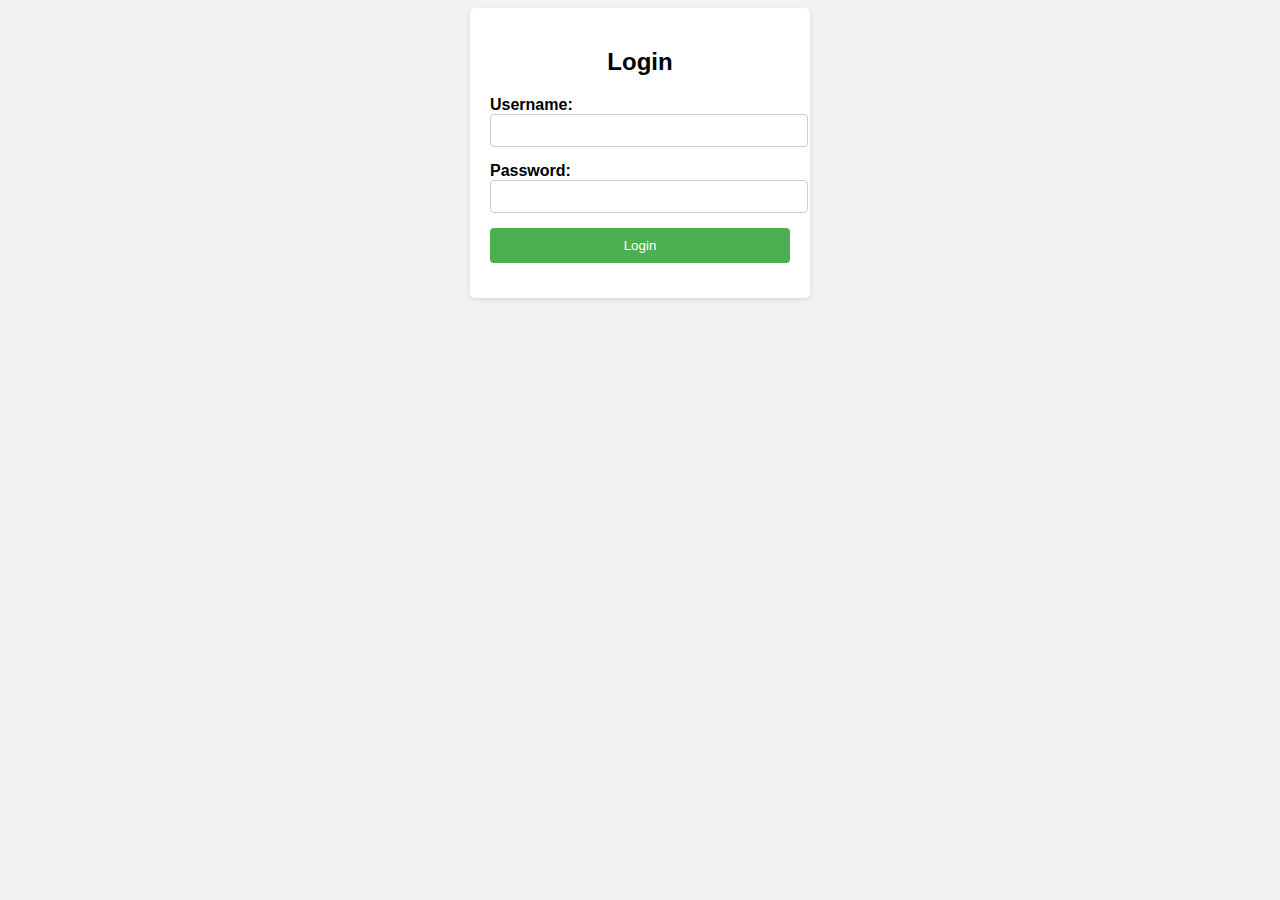
<file: app/templates/login.html>
<!DOCTYPE html>
<html>
<head>
    <title>Login</title>
    <style>
        body {
            background-color: #f2f2f2;
            font-family: Arial, sans-serif;
        }

        .container {
            width: 300px;
            margin: 0 auto;
            padding: 20px;
            background-color: #fff;
            border-radius: 5px;
            box-shadow: 0 2px 5px rgba(0, 0, 0, 0.1);
        }

        h2 {
            text-align: center;
            margin-bottom: 20px;
        }

        .form-group {
            margin-bottom: 15px;
        }

        label {
            display: block;
            font-weight: bold;
        }

        input[type="text"],
        input[type="password"] {
            width: 100%;
            padding: 8px;
            border: 1px solid #ccc;
            border-radius: 4px;
        }

        .btn {
            display: block;
            width: 100%;
            padding: 10px;
            background-color: #4CAF50;
            color: #fff;
            text-align: center;
            border: none;
            border-radius: 4px;
            cursor: pointer;
        }

        .error {
            color: #f00;
            margin-top: 10px;
            text-align: center;
        }
    </style>
</head>
<body>
    <div class="container">
        <h2>Login</h2>
        <form id="login-form" method="POST">
            <div class="form-group">
                <label for="username">Username:</label>
                <input type="text" id="username" name="username" required>
            </div>
            <div class="form-group">
                <label for="password">Password:</label>
                <input type="password" id="password" name="password" required>
            </div>
            <div class="form-group">
                <button type="submit" class="btn">Login</button>
            </div>
            <div id="error-message" class="error"></div>
        </form>
    </div>

    <script>
        document.addEventListener('DOMContentLoaded', function() {
            var loginForm = document.getElementById('login-form');
            var errorMessage = document.getElementById('error-message');

            loginForm.addEventListener('submit', function(event) {
                event.preventDefault();

                var usernameInput = document.getElementById('username');
                var passwordInput = document.getElementById('password');

                var username = usernameInput.value.trim();
                var password = passwordInput.value;

                if (username === '' || password === '') {
                    errorMessage.textContent = 'Please enter both username and password.';
                    return;
                }

                // Submit the login form
                loginForm.submit();
            });
        });
    </script>
</body>
</html>
</file>
